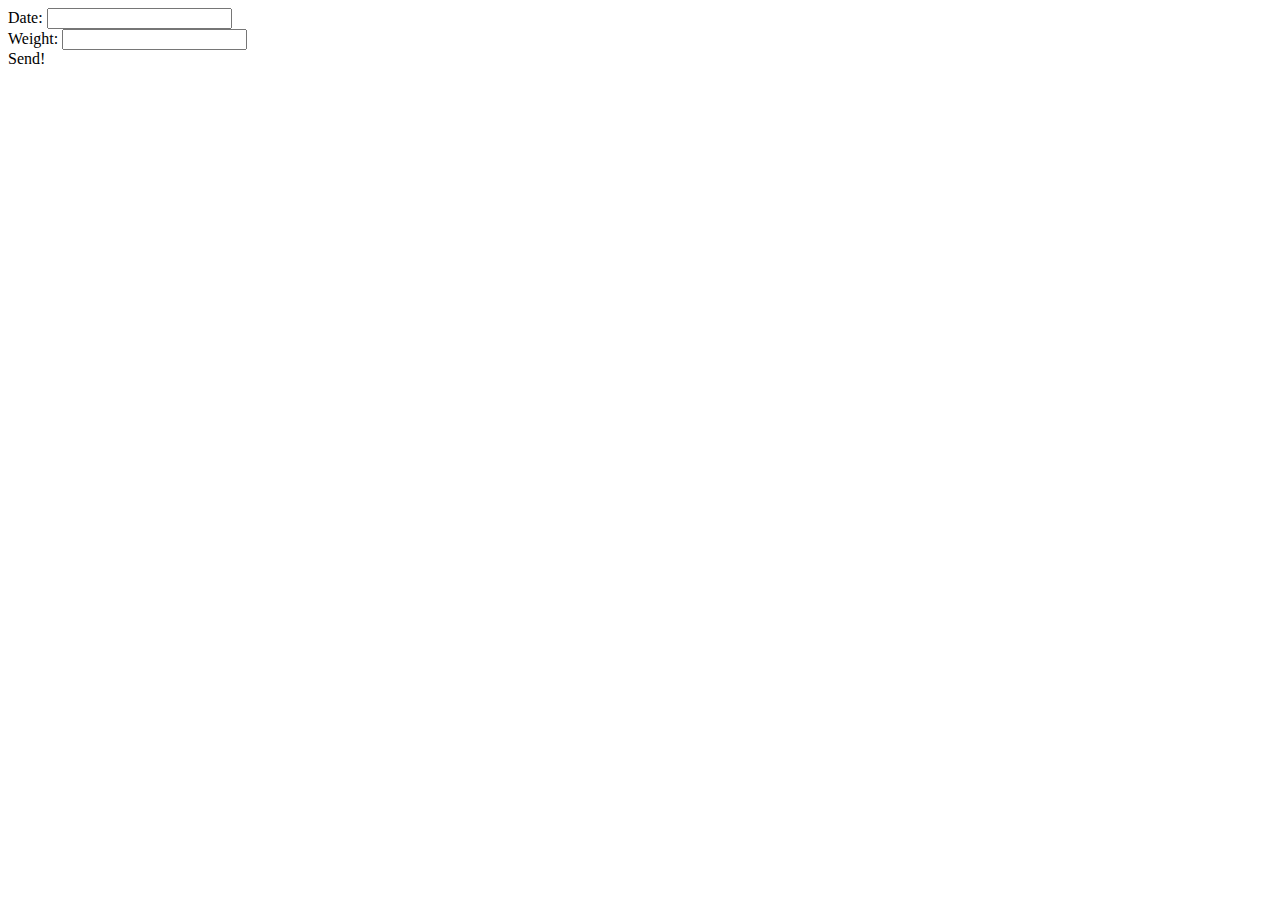
<file: JavaScript/WeightTracker/pages/dataEntry.html>
<body>
    <div class="container margin10" ng-controller="dataEntryController">
        <form role="form">

            <div class="form-group">
                <label for="date">Date:</label>
                <input type="text" ng-datepicker ng-options="datepickerOptions" ng-model="curDate">
            </div>

            <div class="form-group">
                <label for="weigth">Weight:</label>
                <input type="number" class="form-control" ng-model="curWeigth" />
            </div>

            <div class="btn btn-primary" ng-click="AddWeigth()">Send!</div>

            <!--<button type="button" class="btn btn-primary" aria-label="Left Align" ng-click="AddWeigth()">
                <span class="glyphicon glyphicon-check" aria-hidden="true">Register!</span>
            </button>-->
        </form>
    </div>
</body>
</file>
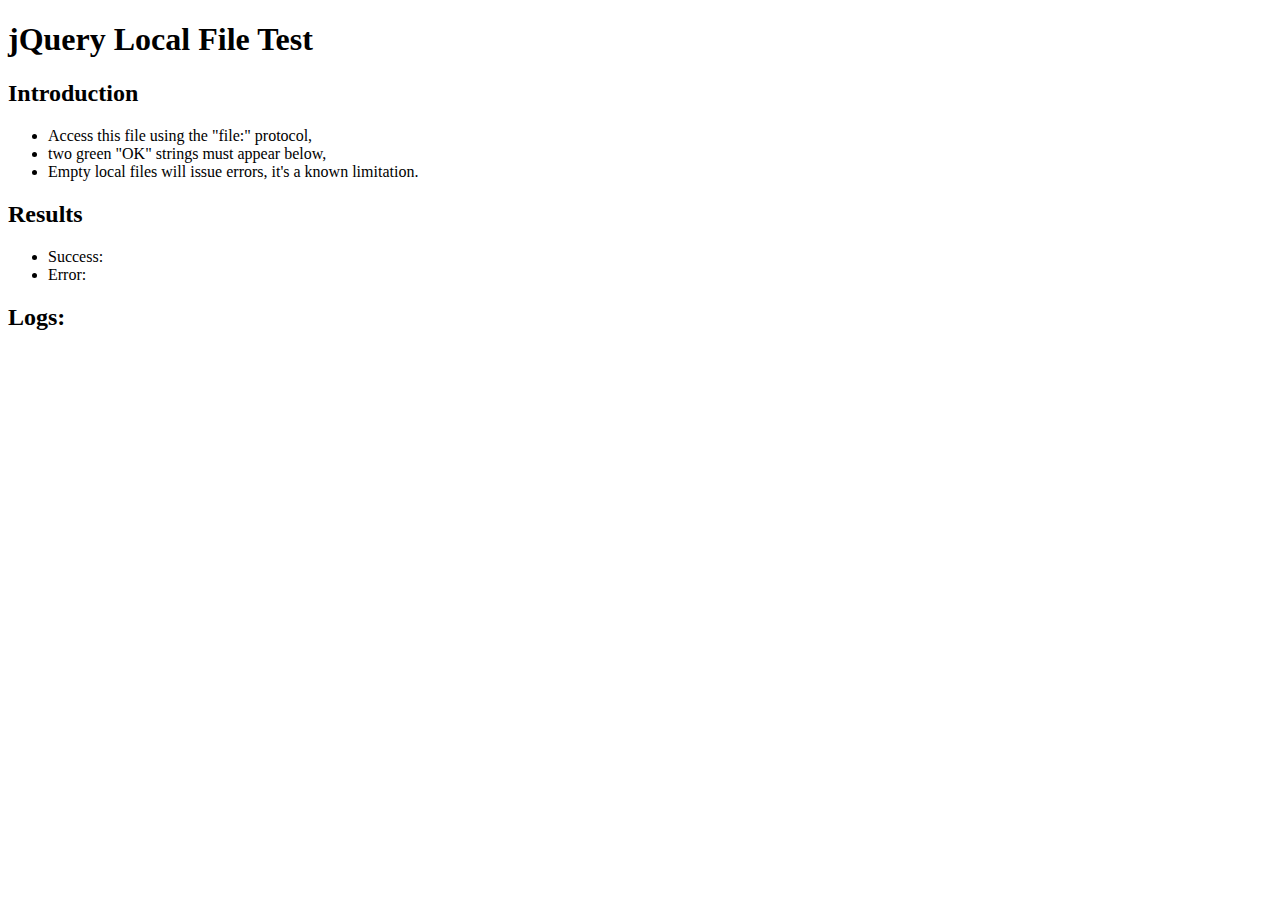
<file: JavaScript/WeightTracker/bower_components/jquery/test/localfile.html>
<!DOCTYPE html PUBLIC "-//W3C//DTD XHTML 1.0 Transitional//EN" "http://www.w3.org/TR/xhtml1/DTD/xhtml1-transitional.dtd">
<html xmlns="http://www.w3.org/1999/xhtml" xml:lang="en" lang="en" dir="ltr" id="html">
<head>
	<meta http-equiv="Content-Type" content="text/html; charset=utf-8" />
	<title>jQuery Local File Test</title>
	<!-- Includes -->
	<script src="jquery.js"></script>
	<style>
		.error { color: red; }
		.success { color: green; }
	</style>
</head>
<body>
	<h1>jQuery Local File Test</h1>
	<h2>
		Introduction
	</h2>
	<ul>
		<li>
			Access this file using the "file:" protocol,
		</li>
		<li>
			two green "OK" strings must appear below,
		</li>
		<li>
			Empty local files will issue errors, it's a known limitation.
		</li>
	</ul>
	<h2>
		Results
	</h2>
	<ul>
		<li>
			Success:
			<span id="success">
			</span>
		</li>
		<li>
			Error:
			<span id="error">
			</span>
		</li>
	</ul>
	<h2>
		Logs:
	</h2>
	<ul id="log">
	</ul>
	<script>
		var logUL = jQuery( "#log" );
		function doLog( message, args ) {
			jQuery( "<li />").appendTo( logUL ).text( message + ': "' + Array.prototype.join.call( args, '" - "' ) + '"' );
		}
		jQuery.ajax( "./data/badjson.js" , {
			context: jQuery( "#success" ),
			dataType: "text"
		}).success(function( data, _, xhr ) {
			doLog( "Success (" + xhr.status + ")" , arguments );
			this.addClass( data ? "success" : "error" ).text( "OK" );
		}).error(function( xhr ) {
			doLog( "Success (" + xhr.status + ")" , arguments );
			this.addClass( "error" ).text( "FAIL" );
		});
		jQuery.ajax( "./data/doesnotexist.ext" , {
			context: jQuery( "#error" ),
			dataType: "text"
		}).error(function( xhr ) {
			doLog( "Error (" + xhr.status + ")" , arguments );
			this.addClass( "success" ).text( "OK" );
		}).success(function( data, _, xhr ) {
			doLog( "Error (" + xhr.status + ")" , arguments );
			this.addClass( "error" ).text( "FAIL" );
		});
	</script>
</body>
</file>
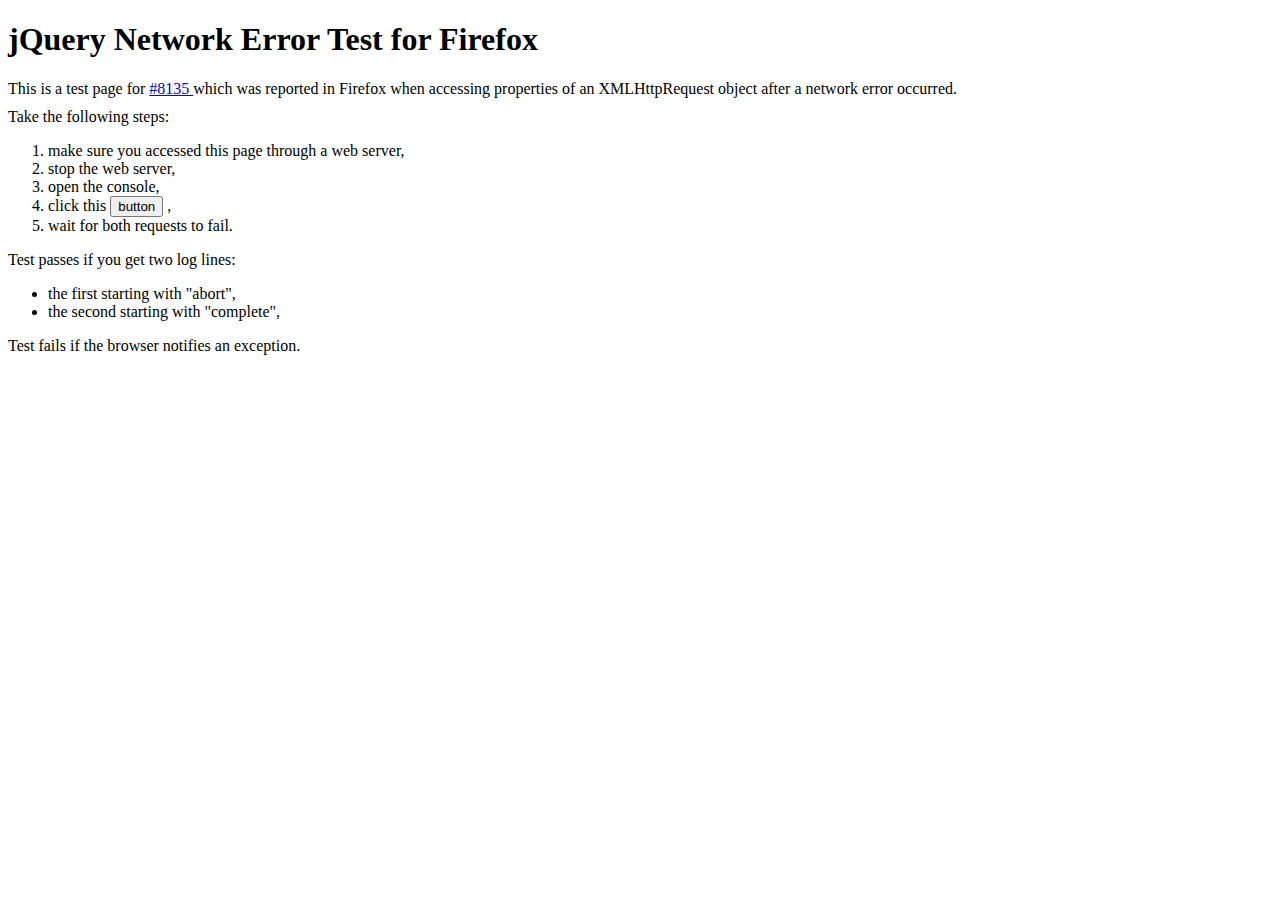
<file: JavaScript/WeightTracker/bower_components/jquery/test/networkerror.html>
<!DOCTYPE html>
<html>
<!--
	Test for #8135

	Thanks John Firebaugh for this test page based on his gist
	https://gist.github.com/807090

	Access this page through a web server, then stop said server and click the button.
-->
<head>
	<title>
		jQuery Network Error Test for Firefox
	</title>
	<style>
		div { margin-top: 10px; }
	</style>
	<script src="jquery.js"></script>
	<script type="text/javascript">
	$('button').live('click', function () {
		$.ajax({
			url: '/',
			error: function() {
				console.log( "abort", arguments );
			}
		}).abort();
		$.ajax({
			url: '/',
			error: function() {
				console.log( "complete", arguments );
			}
		});
		return false;
	})
	</script>
</head>
<body>
	<h1>
		jQuery Network Error Test for Firefox
	</h1>
	<div>
		This is a test page for
		<a href="http://bugs.jquery.com/ticket/8135">
			#8135
		</a>
		which was reported in Firefox when accessing properties
		of an XMLHttpRequest object after a network error occurred.
	</div>
	<div>Take the following steps:</div>
	<ol>
		<li>
			make sure you accessed this page through a web server,
		</li>
		<li>
			stop the web server,
		</li>
		<li>
			open the console,
		</li>
		<li>
			click this
			<button>button</button>
			,
		</li>
		<li>
			wait for both requests to fail.
		</li>
	</ol>
	<div>
		Test passes if you get two log lines:
		<ul>
			<li>
				the first starting with "abort",
			</li>
			<li>
				the second starting with "complete",
			</li>
		</ul>
	</div>
	<div>
		Test fails if the browser notifies an exception.
	</div>
</body>
</html>
</file>
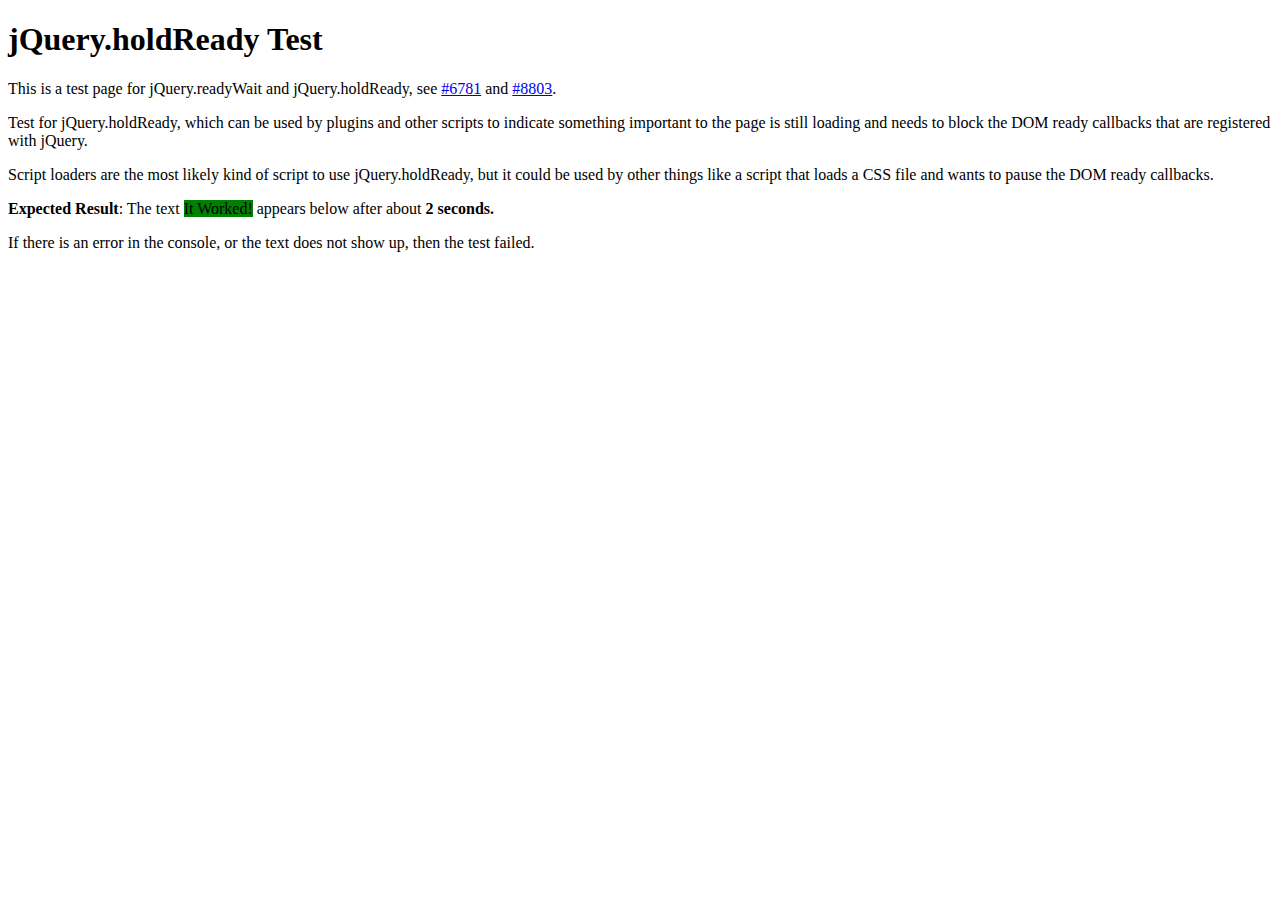
<file: JavaScript/WeightTracker/bower_components/jquery/test/readywait.html>
<!DOCTYPE html>
<html>
<!--
	Test for jQuery.holdReady. Needs to be a
	standalone test since it deals with DOM
	ready.
-->
<head>
	<title>
		jQuery.holdReady Test
	</title>
	<style>
		div { margin-top: 10px; }
		#output { background-color: green }
		#expectedOutput { background-color: green }
	</style>
	<script src="jquery.js"></script>

	<!-- Load the script loader that uses
		jQuery.readyWait -->
	<script src="data/readywaitloader.js"></script>

	<script type="text/javascript">
	jQuery(function() {
		// The delayedMessage is defined by
		// the readywaitasset.js file, so the
		// next line will only work if this DOM
		// ready callback is called after readyWait
		// has been decremented by readywaitloader.js
		// If an error occurs.
		jQuery("#output").append(delayedMessage);
	});
	</script>
</head>
<body>
	<h1>
		jQuery.holdReady Test
	</h1>
	<p>
		This is a test page for jQuery.readyWait and jQuery.holdReady,
		see
		<a href="http://bugs.jquery.com/ticket/6781">#6781</a>
		and
		<a href="http://bugs.jquery.com/ticket/8803">#8803</a>.
	</p>
	<p>
	Test for jQuery.holdReady, which can be used
	by plugins and other scripts to indicate something
	important to the page is still loading and needs
	to block the DOM ready callbacks that are registered
	with jQuery.
	</p>
	<p>
	Script loaders are the most likely kind of script
	to use jQuery.holdReady, but it could be used by
	other things like a script that loads a CSS file
	and wants to pause the DOM ready callbacks.
	</p>
	<p>
	<strong>Expected Result</strong>: The text
	<span id="expectedOutput">It Worked!</span>
	appears below after about <strong>2 seconds.</strong>
	</p>
	<p>
	If there is an error in the console,
	or the text does not show up, then the test failed.
	</p>
	<div id="output"></div>
</body>
</html>
</file>
